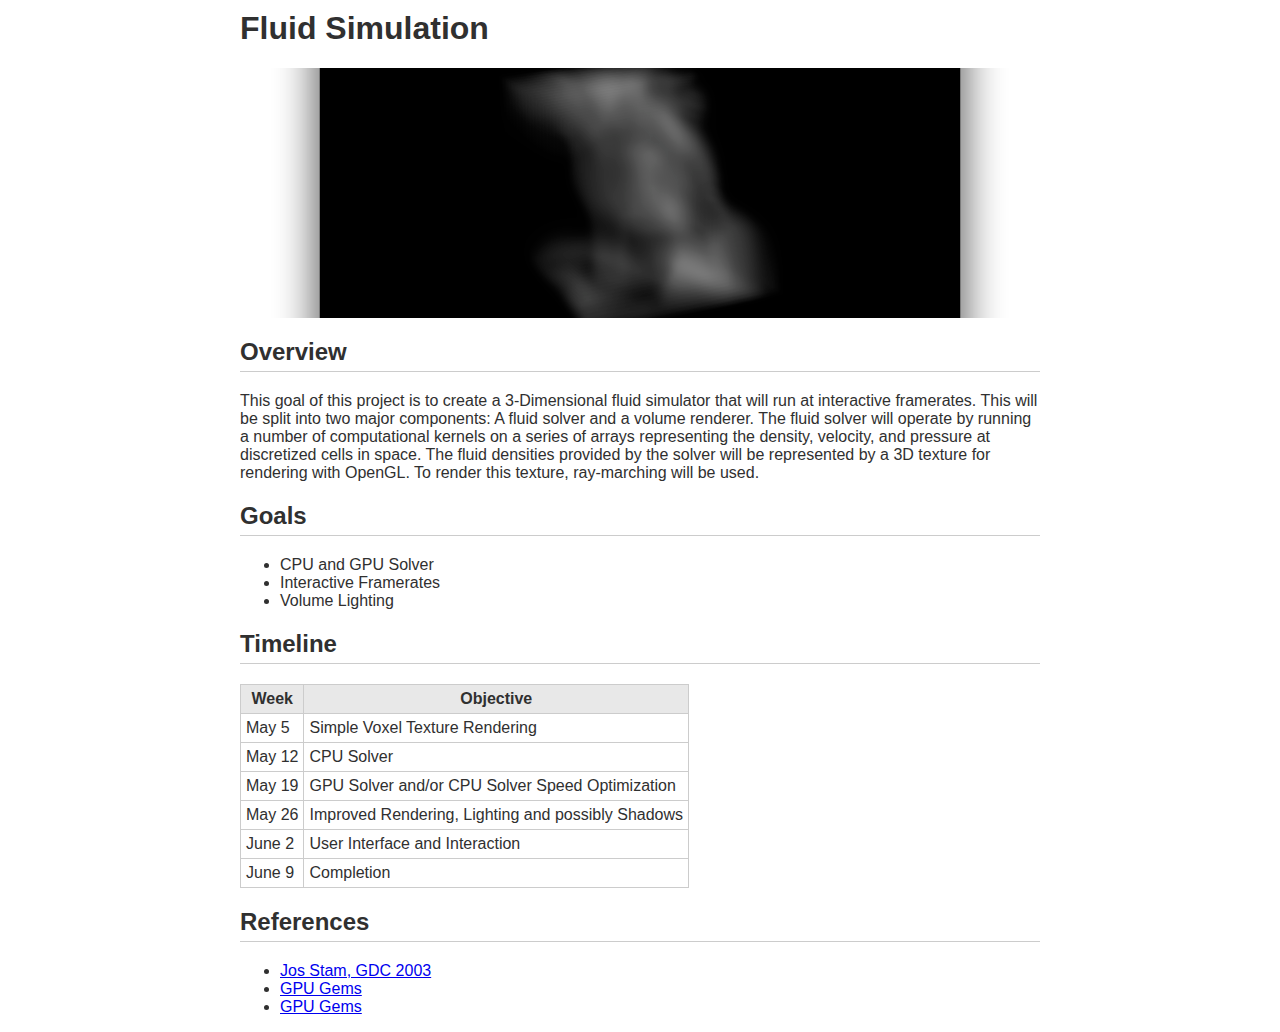
<file: proposal/index.html>
<html>

<head>
    <title>Final Project Proposal</title>
    <link rel="stylesheet" type="text/css" href="clean.css">
</head>

<body>
    <div class="container">
        <h1>Fluid Simulation</h1>

        <div id="hero"></div>

        <h2>Overview</h2>
        <p>
            This goal of this project is to create a 3-Dimensional fluid simulator that will run at interactive framerates. This will be split into two major components: A fluid solver and a volume renderer. The fluid solver will operate by running a number of computational kernels on a series of arrays representing the density, velocity, and pressure at discretized cells in space. The fluid densities provided by the solver will be represented by a 3D texture for rendering with OpenGL. To render this texture, ray-marching will be used.
        </p>

        <h2>Goals</h2>
        <ul>
            <li>CPU and GPU Solver</li>
            <li>Interactive Framerates</li>
            <li>Volume Lighting</li>
        </ul>

        <h2>Timeline</h2>
        <table border="1">
            <tr>
                <th>Week</th>
                <th>Objective</th>
            </tr>
            <tr>
                <td>May 5</td>
                <td>Simple Voxel Texture Rendering</td>
            </tr>
            <tr>
                <td>May 12</td>
                <td>CPU Solver</td>
            </tr>
            <tr>
                <td>May 19</td>
                <td>GPU Solver and/or CPU Solver Speed Optimization</td>
            </tr>
            <tr>
                <td>May 26</td>
                <td>Improved Rendering, Lighting and possibly Shadows</td>
            </tr>
            <tr>
                <td>June 2</td>
                <td>User Interface and Interaction</td>
            </tr>
            <tr>
                <td>June 9</td>
                <td>Completion</td>
            </tr>
        </table>

        <h2>References</h2>
        <ul>
            <li><a href="http://www.dgp.toronto.edu/people/stam/reality/Research/pdf/GDC03.pdf">Jos Stam, GDC 2003</a></li>
            <li><a href="http://http.developer.nvidia.com/GPUGems/gpugems_ch38.html">GPU Gems</a></li>
            <li><a href="http://http.developer.nvidia.com/GPUGems3/gpugems3_ch30.html">GPU Gems</a></li>
        </ul>

    <div>
</body>

</html>
</file>
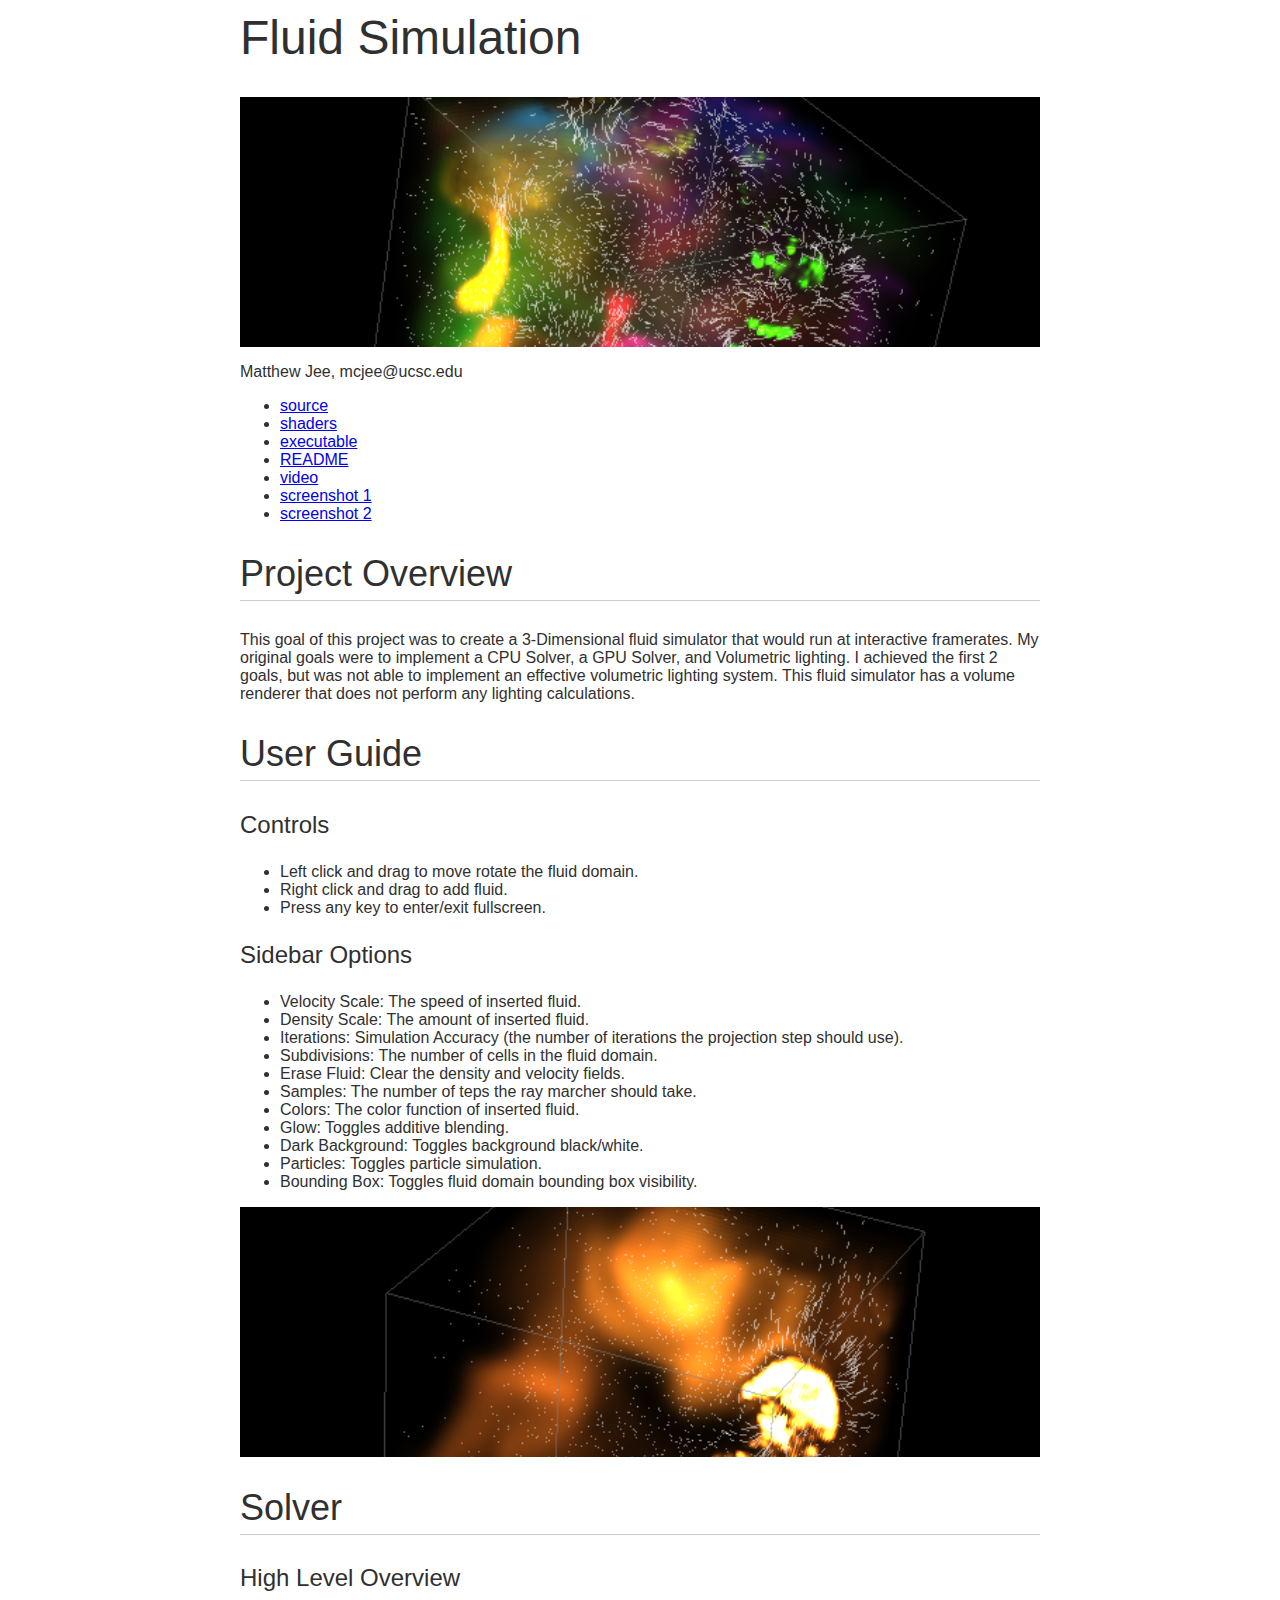
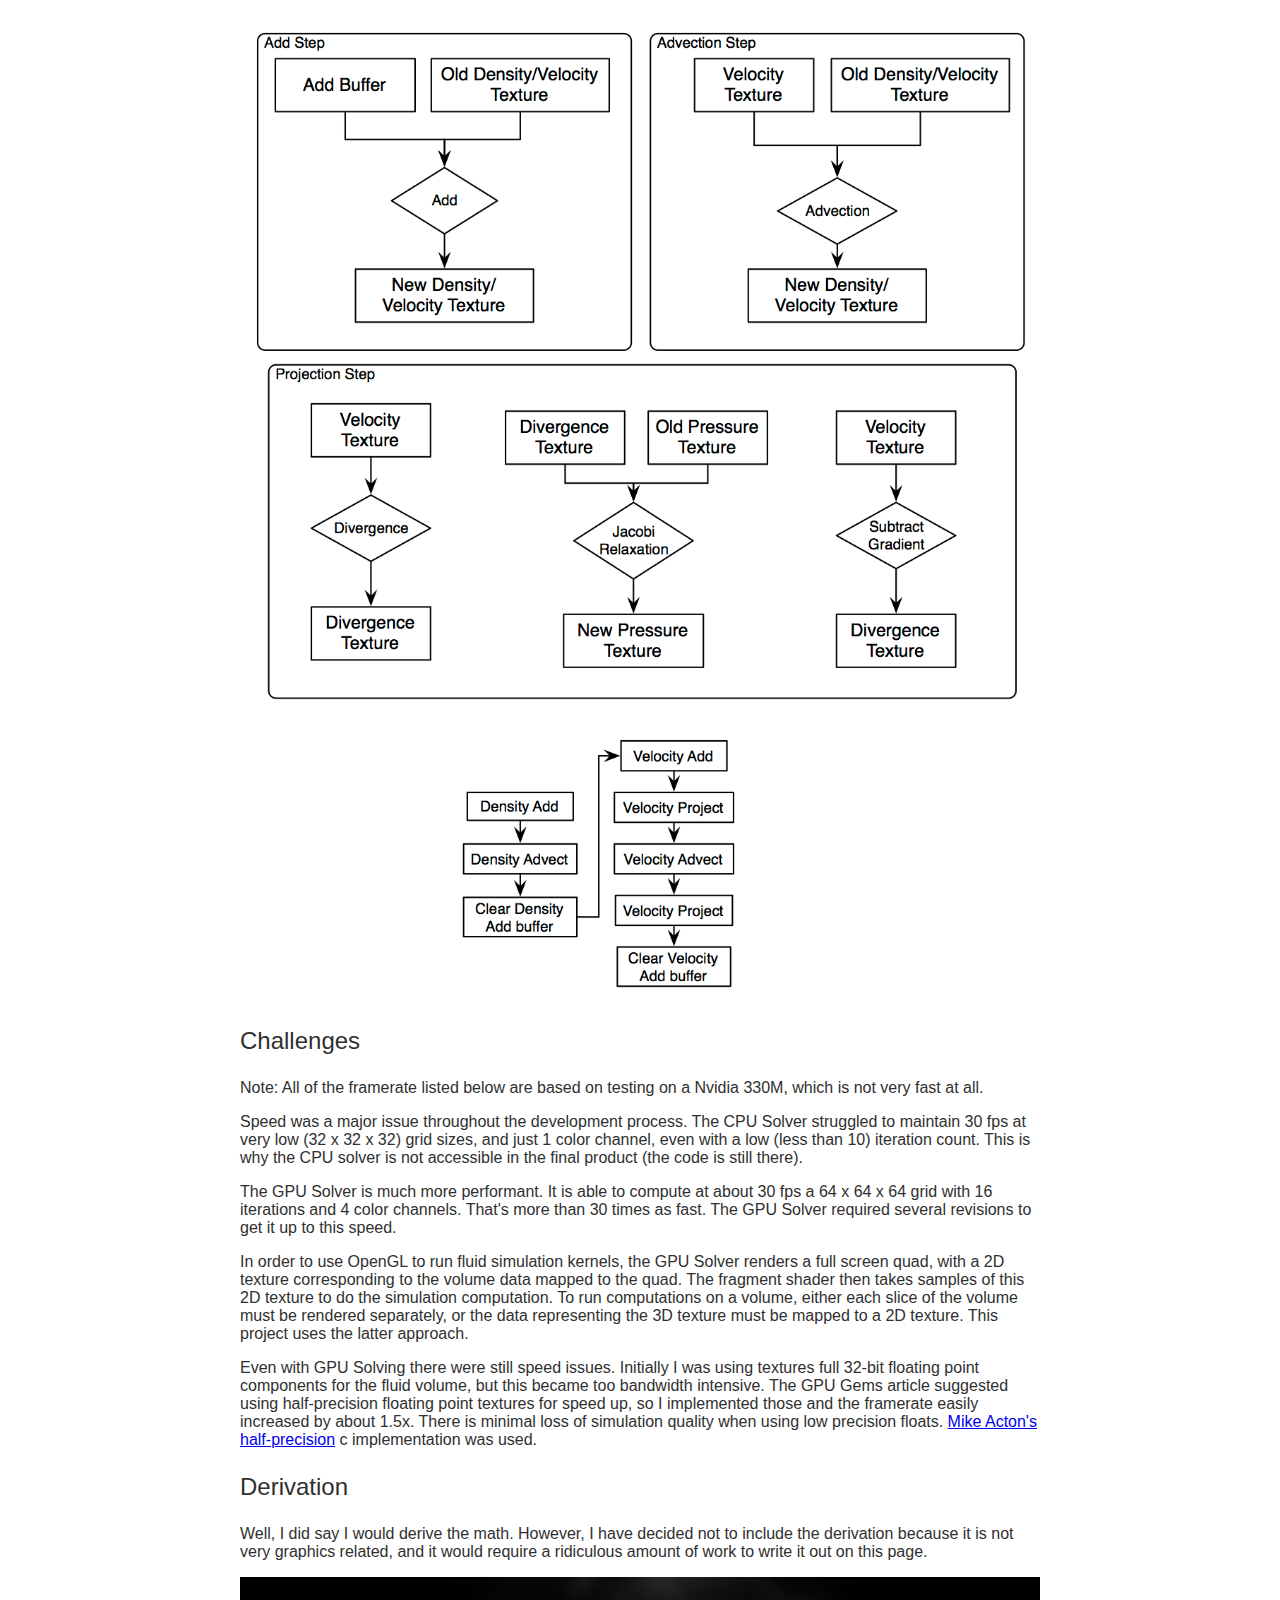
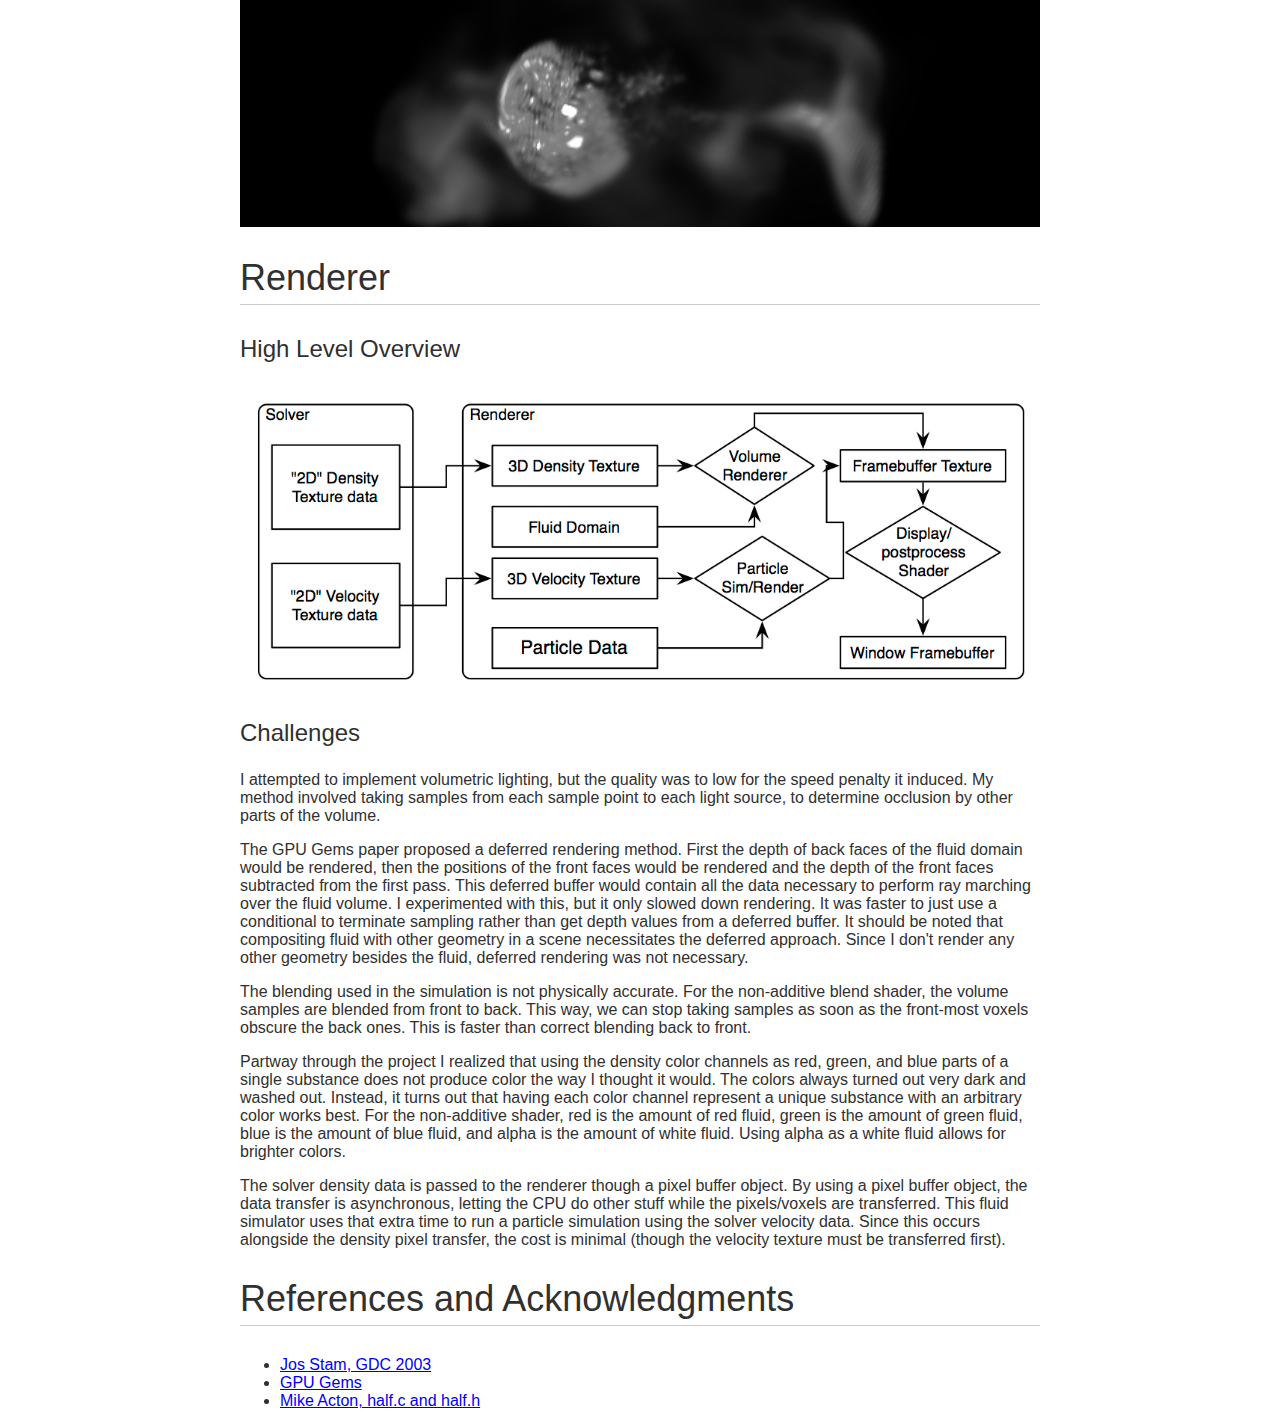
<file: report/index.html>
<html>

<head>
    <title>Final Project: Fluid Simulation</title>
    <link rel="stylesheet" type="text/css" href="clean.css">
</head>

<body>
    <div class="container">
        <h1>Fluid Simulation</h1>

        <div id="hero"></div>

        <p>Matthew Jee, mcjee@ucsc.edu</p>
        <ul>
            <li><a href="../code/src">source</a></li>
            <li><a href="../code/shaders">shaders</a></li>
            <li><a href="../code/bin">executable</a></li>
            <li><a href="../README.txt">README</a></li>
            <li><a href="../screencast.mov">video</a></li>
            <li><a href="../favscreenshot1.png">screenshot 1</a></li>
            <li><a href="../favscreenshot2.png">screenshot 2</a></li>
        </ul>

        <h2>Project Overview</h2>
        <p>
            This goal of this project was to create a 3-Dimensional fluid simulator that would run at interactive framerates. My original goals were to implement a CPU Solver, a GPU Solver, and Volumetric lighting. I achieved the first 2 goals, but was not able to implement an effective volumetric lighting system. This fluid simulator has a volume renderer that does not perform any lighting calculations.
        </p>

        <h2>User Guide</h2>
        <h3>Controls</h3>
        <ul>
            <li>Left click and drag to move rotate the fluid domain.</li>
            <li>Right click and drag to add fluid.</li>
            <li>Press any key to enter/exit fullscreen.</li>
        </ul>
        <h3>Sidebar Options</h3>
        <ul>
            <li>Velocity Scale: The speed of inserted fluid.</li>
            <li>Density Scale: The amount of inserted fluid.</li>
            <li>Iterations: Simulation Accuracy (the number of iterations the projection step should use).</li>
            <li>Subdivisions: The number of cells in the fluid domain.</li>
            <li>Erase Fluid: Clear the density and velocity fields.</li>
            <li>Samples: The number of teps the ray marcher should take.</li>
            <li>Colors: The color function of inserted fluid.</li>
            <li>Glow: Toggles additive blending.</li>
            <li>Dark Background: Toggles background black/white.</li>
            <li>Particles: Toggles particle simulation.</li>
            <li>Bounding Box: Toggles fluid domain bounding box visibility.</li>
        </ul>

        <div id="hero2"></div>

        <h2>Solver</h2>
        <h3>High Level Overview</h3>
        <img src="SolverArch.png">
        <h3>Challenges</h3>
        <p>Note: All of the framerate listed below are based on testing on a Nvidia 330M, which is not very fast at all.</p>
        <p>
            Speed was a major issue throughout the development process. The CPU Solver struggled to maintain 30 fps at very low (32 x 32 x 32) grid sizes, and just 1 color channel, even with a low (less than 10) iteration count. This is why the CPU solver is not accessible in the final product (the code is still there).
        </p>
        <p>
            The GPU Solver is much more performant. It is able to compute at about 30 fps a 64 x 64 x 64 grid with 16 iterations and 4 color channels. That's more than 30 times as fast. The GPU Solver required several revisions to get it up to this speed.
        </p>
        <p>
            In order to use OpenGL to run fluid simulation kernels, the GPU Solver renders a full screen quad, with a 2D texture corresponding to the volume data mapped to the quad. The fragment shader then takes samples of this 2D texture to do the simulation computation. To run computations on a volume, either each slice of the volume must be rendered separately, or the data representing the 3D texture must be mapped to a 2D texture. This project uses the latter approach.
        </p> 
        <p>
            Even with GPU Solving there were still speed issues. Initially I was using textures full 32-bit floating point components for the fluid volume, but this became too bandwidth intensive. The GPU Gems article suggested using half-precision floating point textures for speed up, so I implemented those and the framerate easily increased by about 1.5x. There is minimal loss of simulation quality when using low precision floats. <a href="http://cellperformance.beyond3d.com/articles/2006/07/update-19-july-06-added.html">Mike Acton's half-precision</a> c implementation was used. 
        </p>
        <h3>Derivation</h3>
        <p>Well, I did say I would derive the math. However, I have decided not to include the derivation because it is not very graphics related, and it would require a ridiculous amount of work to write it out on this page.</p>

        <div id="hero3"></div>

        <h2>Renderer</h2>
        <h3>High Level Overview</h3>
        <img src="RenderArch.png">
        <h3>Challenges</h3>
        <p>
            I attempted to implement volumetric lighting, but the quality was to low for the speed penalty it induced. My method involved taking samples from each sample point to each light source, to determine occlusion by other parts of the volume.
        </p>
        <p>
            The GPU Gems paper proposed a deferred rendering method. First the depth of back faces of the fluid domain would be rendered, then the positions of the front faces would be rendered and the depth of the front faces subtracted from the first pass. This deferred buffer would contain all the data necessary to perform ray marching over the fluid volume. I experimented with this, but it only slowed down rendering. It was faster to just use a conditional to terminate sampling rather than get depth values from a deferred buffer. It should be noted that compositing fluid with other geometry in a scene necessitates the deferred approach. Since I don't render any other geometry besides the fluid, deferred rendering was not necessary.
        </p>
        <p>
            The blending used in the simulation is not physically accurate. For the non-additive blend shader, the volume samples are blended from front to back. This way, we can stop taking samples as soon as the front-most voxels obscure the back ones. This is faster than correct blending back to front.
        </p>
        <p>
            Partway through the project I realized that using the density color channels as red, green, and blue parts of a single substance does not produce color the way I thought it would. The colors always turned out very dark and washed out. Instead, it turns out that having each color channel represent a unique substance with an arbitrary color works best. For the non-additive shader, red is the amount of red fluid, green is the amount of green fluid, blue is the amount of blue fluid, and alpha is the amount of white fluid. Using alpha as a white fluid allows for brighter colors.
        </p>
        <p>
            The solver density data is passed to the renderer though a pixel buffer object. By using a pixel buffer object, the data transfer is asynchronous, letting the CPU do other stuff while the pixels/voxels are transferred. This fluid simulator uses that extra time to run a particle simulation using the solver velocity data. Since this occurs alongside the density pixel transfer, the cost is minimal (though the velocity texture must be transferred first).
        </p>

        <h2>References and Acknowledgments</h2>
        <ul>
            <li><a href="http://www.dgp.toronto.edu/people/stam/reality/Research/pdf/GDC03.pdf">Jos Stam, GDC 2003</a></li>
            <li><a href="http://http.developer.nvidia.com/GPUGems3/gpugems3_ch30.html">GPU Gems</a></li>
            <li><a href="http://cellperformance.beyond3d.com/articles/2006/07/update-19-july-06-added.html">Mike Acton, half.c and half.h</a></li>
        </ul>

    <div>
</body>

</html>
</file>
<file: proposal/clean.css>
body {
    margin: 10px 0 0 0;
    font-family: sans-serif;
    color: #303030;
}

h2 {
    padding-bottom: 5px;
    border-bottom: 1px solid #cccccc;
}

table, th, td {
    border-collapse: collapse;
    border: 1px solid #cccccc;
}

td, th {
    padding: 5px;
}

th {
    background: #e8e8e8;  
}

img {
    max-width: 100%;
}

.container {
    margin: 0 auto;
    max-width: 800px;
}

#hero {
    width: 100%;
    height: 250px;
    background: url("screen2.png") center no-repeat;
    background-position: center -220px;
}
</file>
<file: report/clean.css>
body {
    margin: 10px 0 0 0;
    font-family: "Helvetica Neue", sans-serif;
    color: #303030;
}

h1, h2, h3 {
    font-weight: 200;
}

h1 {
    font-size: 48px;
}

h2 {
    font-size: 36px;
    padding-bottom: 5px;
    border-bottom: 1px solid #cccccc;
}

h3 {
    font-size: 24px;
}

table, th, td {
    border-collapse: collapse;
    border: 1px solid #cccccc;
}

td, th {
    padding: 5px;
}

th {
    background: #e8e8e8;  
}

img {
    max-width: 100%;
}

.container {
    margin: 0 auto;
    max-width: 800px;
}

#hero {
    width: 100%;
    height: 250px;
    background: url("screenshot1.png") center no-repeat;
    background-position: -400px -220px;
}

#hero2 {
    width: 100%;
    height: 250px;
    background: url("screenshot18.png") center no-repeat;
    background-position: -400px -220px;
}

#hero3 {
    width: 100%;
    height: 250px;
    background: url("screenshot11.png") center no-repeat;
    background-position: -400px -320px;
}
</file>
